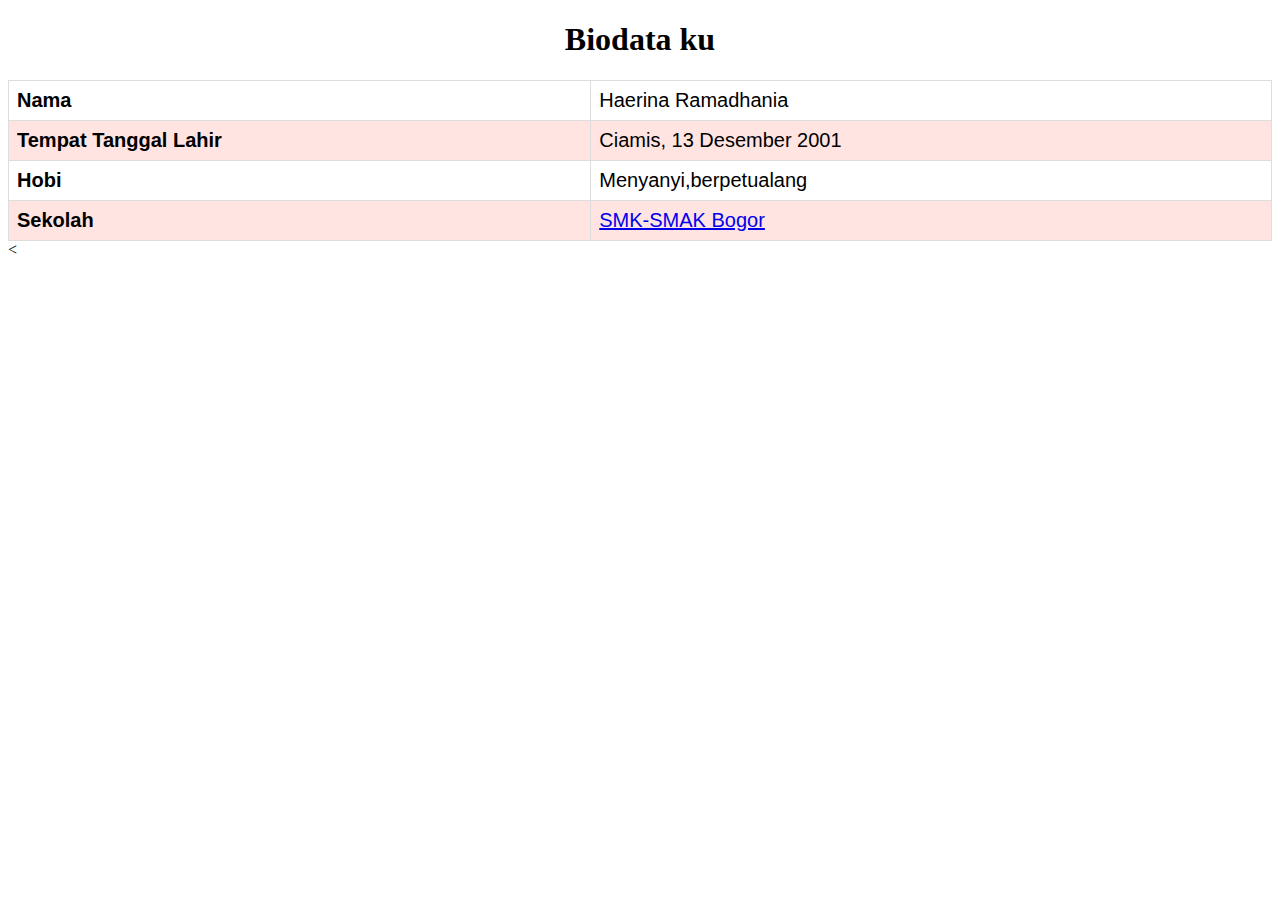
<file: index.html>
<!DOCTYPE html>
<html>
<head>
	<title>TUGAS KKPI</title>

<link rel="sytlesheet" type="text/css" href="Haerina.R Tugas CSS.css">
	<style>
body {
  background-image: url ("antariksa.jpg");
}
h1 {
  color: white;
  text-align: center;
}
p {
  font-family: verdana;
  font-size: 20px;
}
</style>
</head>
<body>
	<h1 style="color:black">Biodata ku</h1>
<article>
    <style>
table {
  font-family: arial, sans-serif;
  border-collapse: collapse;
  width: 100%;
  font-size: 20px;
}

td, th {
  border: 1px solid #dddddd;
  text-align: left;
  padding: 8px;
}

tr:nth-child(even) {
  background-color: MistyRose;
}
</style>
    <table>
  <tr>
    <th>Nama</th>
    <td>Haerina Ramadhania</td>
  </tr>
  <tr>
    <th> Tempat Tanggal Lahir</th>
    <td>Ciamis, 13 Desember 2001</td>
  </tr>
  <tr>
    <th>Hobi</th>
    <td>Menyanyi,berpetualang</td>
  </tr>
  <tr>
    <th>Sekolah</th>
    <td><a href="http://www.smakbo.sch.id"target="_blank"> SMK-SMAK Bogor </a></td>
  </tr>
</table>
  </article>
</section>
<	    	
</body>
</html>
</file>
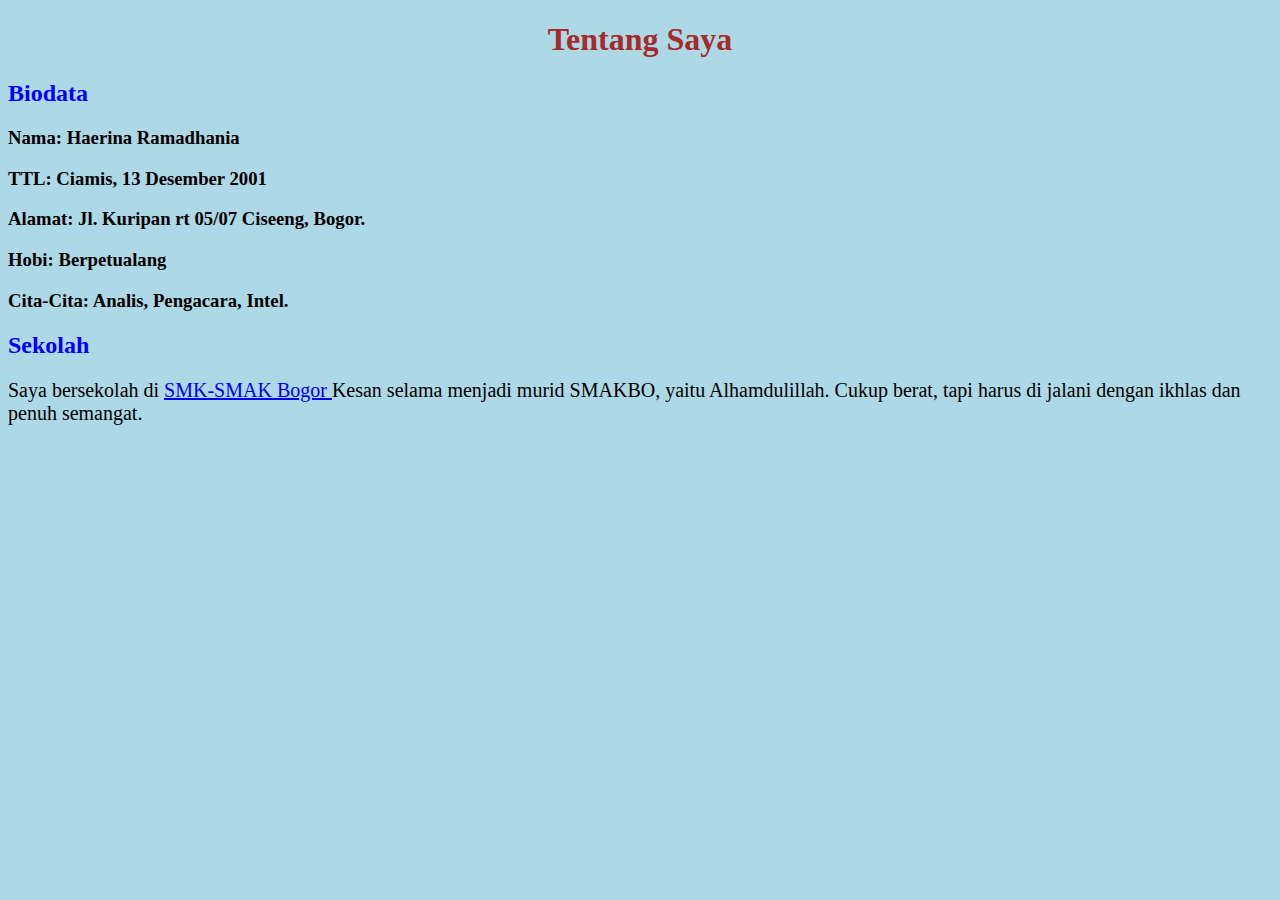
<file: indexs.html>
<!DOCTYPE html>
<html>
<head>
	<title>TUGAS KKPI</title>

<link rel="sytlesheet" type="text/css" href="Haerina.R Tugas CSS.css">
	<style>
body {
  background-color: lightblue;
}
h1 {
  color: white;
  text-align: center;
}
p {
  font-family: verdana;
  font-size: 20px;
}
</style>
</head>
<body>
	<h1 style="color:brown">Tentang Saya</h1>
	<h2 style="color:blue">Biodata</h2>
	    <h3>Nama: Haerina Ramadhania
	    <h3>TTL: Ciamis, 13 Desember 2001
	    <h3>Alamat: Jl. Kuripan rt 05/07 Ciseeng, Bogor.
	    <h3>Hobi: Berpetualang
	    <h3>Cita-Cita: Analis, Pengacara, Intel.
	 <h2 style="color:blue">Sekolah</h2>
	     <p>Saya bersekolah di <a href="http://www.smakbo.sch.id"target="_blank"> SMK-SMAK Bogor </a> Kesan selama menjadi murid SMAKBO, yaitu Alhamdulillah. Cukup berat, tapi harus di jalani dengan ikhlas dan penuh semangat. 
	    	
</body>
</html>
</file>
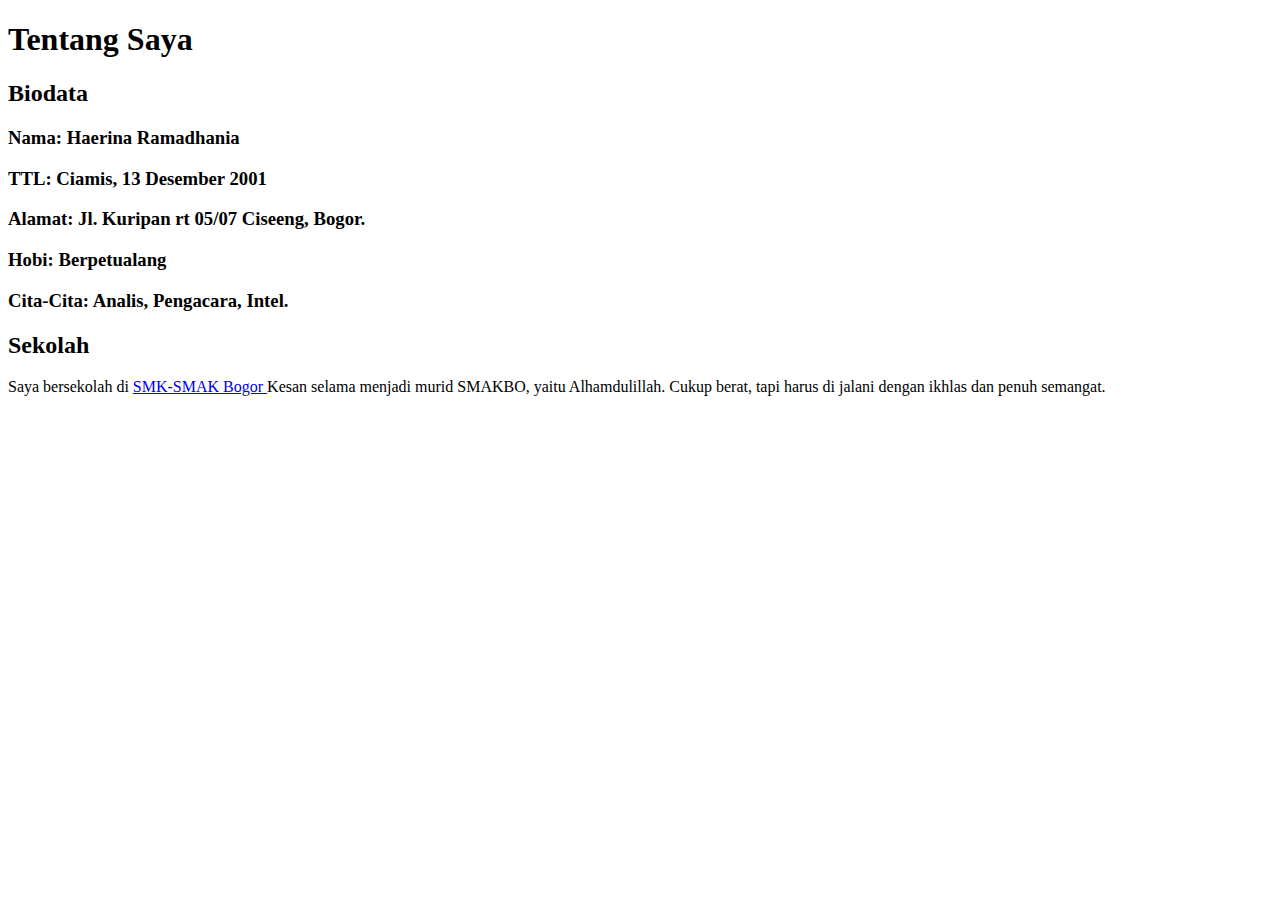
<file: TUGAS KKPI-Haerina R-XI.5.html>
<!DOCTYPE html>
<html>
<head>
	<title>TUGAS KKPI</title>
</head>
<style>
header, footer
 {color:blue;
 background:black;
 text-align:center;} </style>
<body>
	<h1>Tentang Saya</h1>
	<h2>Biodata</h2>
	    <h3>Nama: Haerina Ramadhania
	    <h3>TTL: Ciamis, 13 Desember 2001
	    <h3>Alamat: Jl. Kuripan rt 05/07 Ciseeng, Bogor.
	    <h3>Hobi: Berpetualang
	    <h3>Cita-Cita: Analis, Pengacara, Intel.
	 <h2>Sekolah</h2>
	     <p>Saya bersekolah di <a href="http://www.smakbo.sch.id"target="_blank"> SMK-SMAK Bogor </a> Kesan selama menjadi murid SMAKBO, yaitu Alhamdulillah. Cukup berat, tapi harus di jalani dengan ikhlas dan penuh semangat. 
	    	
</body>
</html>
</file>
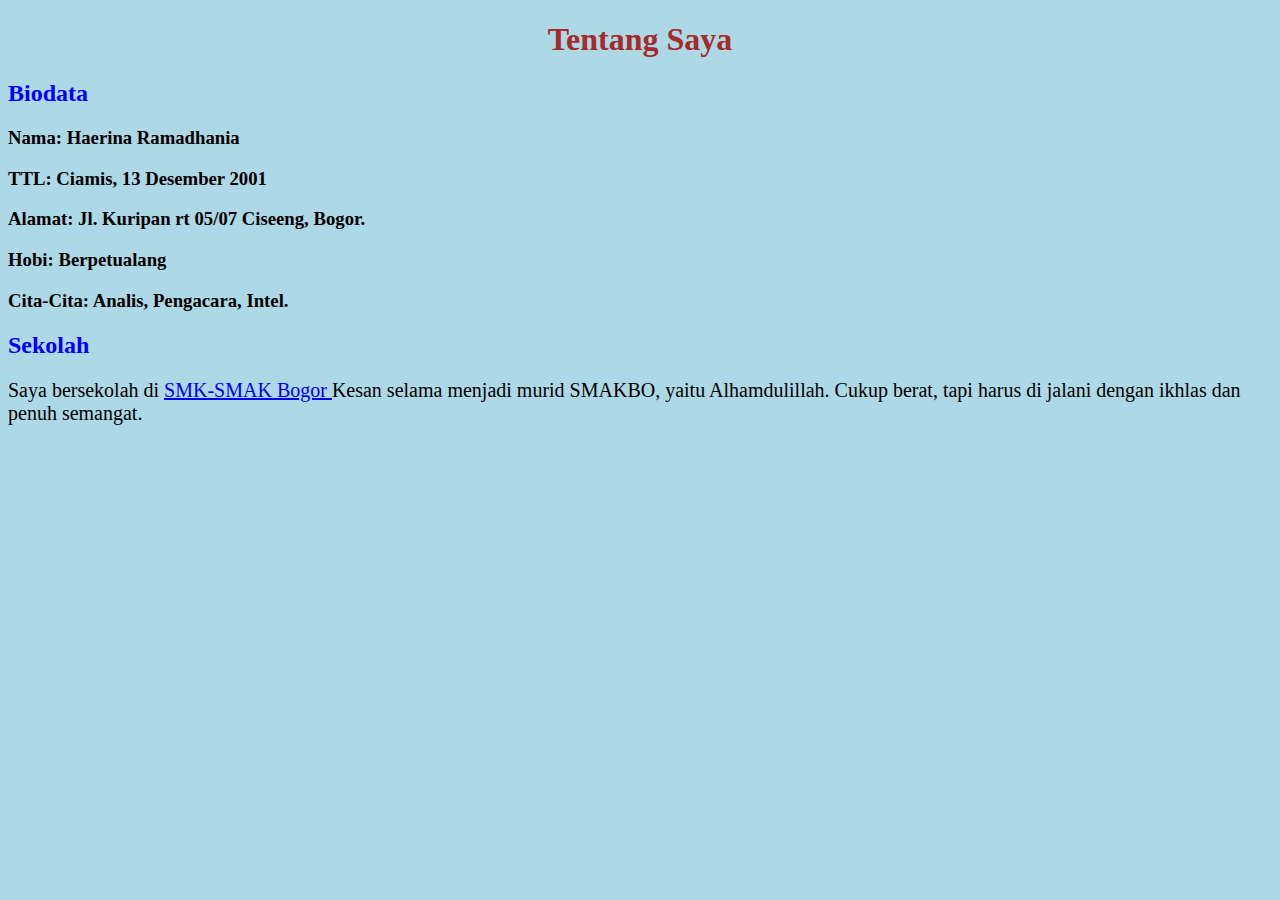
<file: TUGAS KKPI-Haerina Ramadhania-XI.5.html>
<!DOCTYPE html>
<html>
<head>
	<title>TUGAS KKPI</title>

<link rel="sytlesheet" type="text/css" href="Haerina.R Tugas CSS.css">
	<style>
body {
  background-color: lightblue;
}
h1 {
  color: white;
  text-align: center;
}
p {
  font-family: verdana;
  font-size: 20px;
}
</style>
</head>
<body>
	<h1 style="color:brown">Tentang Saya</h1>
	<h2 style="color:blue">Biodata</h2>
	    <h3>Nama: Haerina Ramadhania
	    <h3>TTL: Ciamis, 13 Desember 2001
	    <h3>Alamat: Jl. Kuripan rt 05/07 Ciseeng, Bogor.
	    <h3>Hobi: Berpetualang
	    <h3>Cita-Cita: Analis, Pengacara, Intel.
	 <h2 style="color:blue">Sekolah</h2>
	     <p>Saya bersekolah di <a href="http://www.smakbo.sch.id"target="_blank"> SMK-SMAK Bogor </a> Kesan selama menjadi murid SMAKBO, yaitu Alhamdulillah. Cukup berat, tapi harus di jalani dengan ikhlas dan penuh semangat. 
	    	
</body>
</html>
</file>
<file: Haerina.R Tugas CSS.css>
body {
  background-color: lightblue;
}
h1 {
  color: white;
  text-align: center;
}
p {
  font-family: verdana;
  font-size: 20px;
}
</file>
